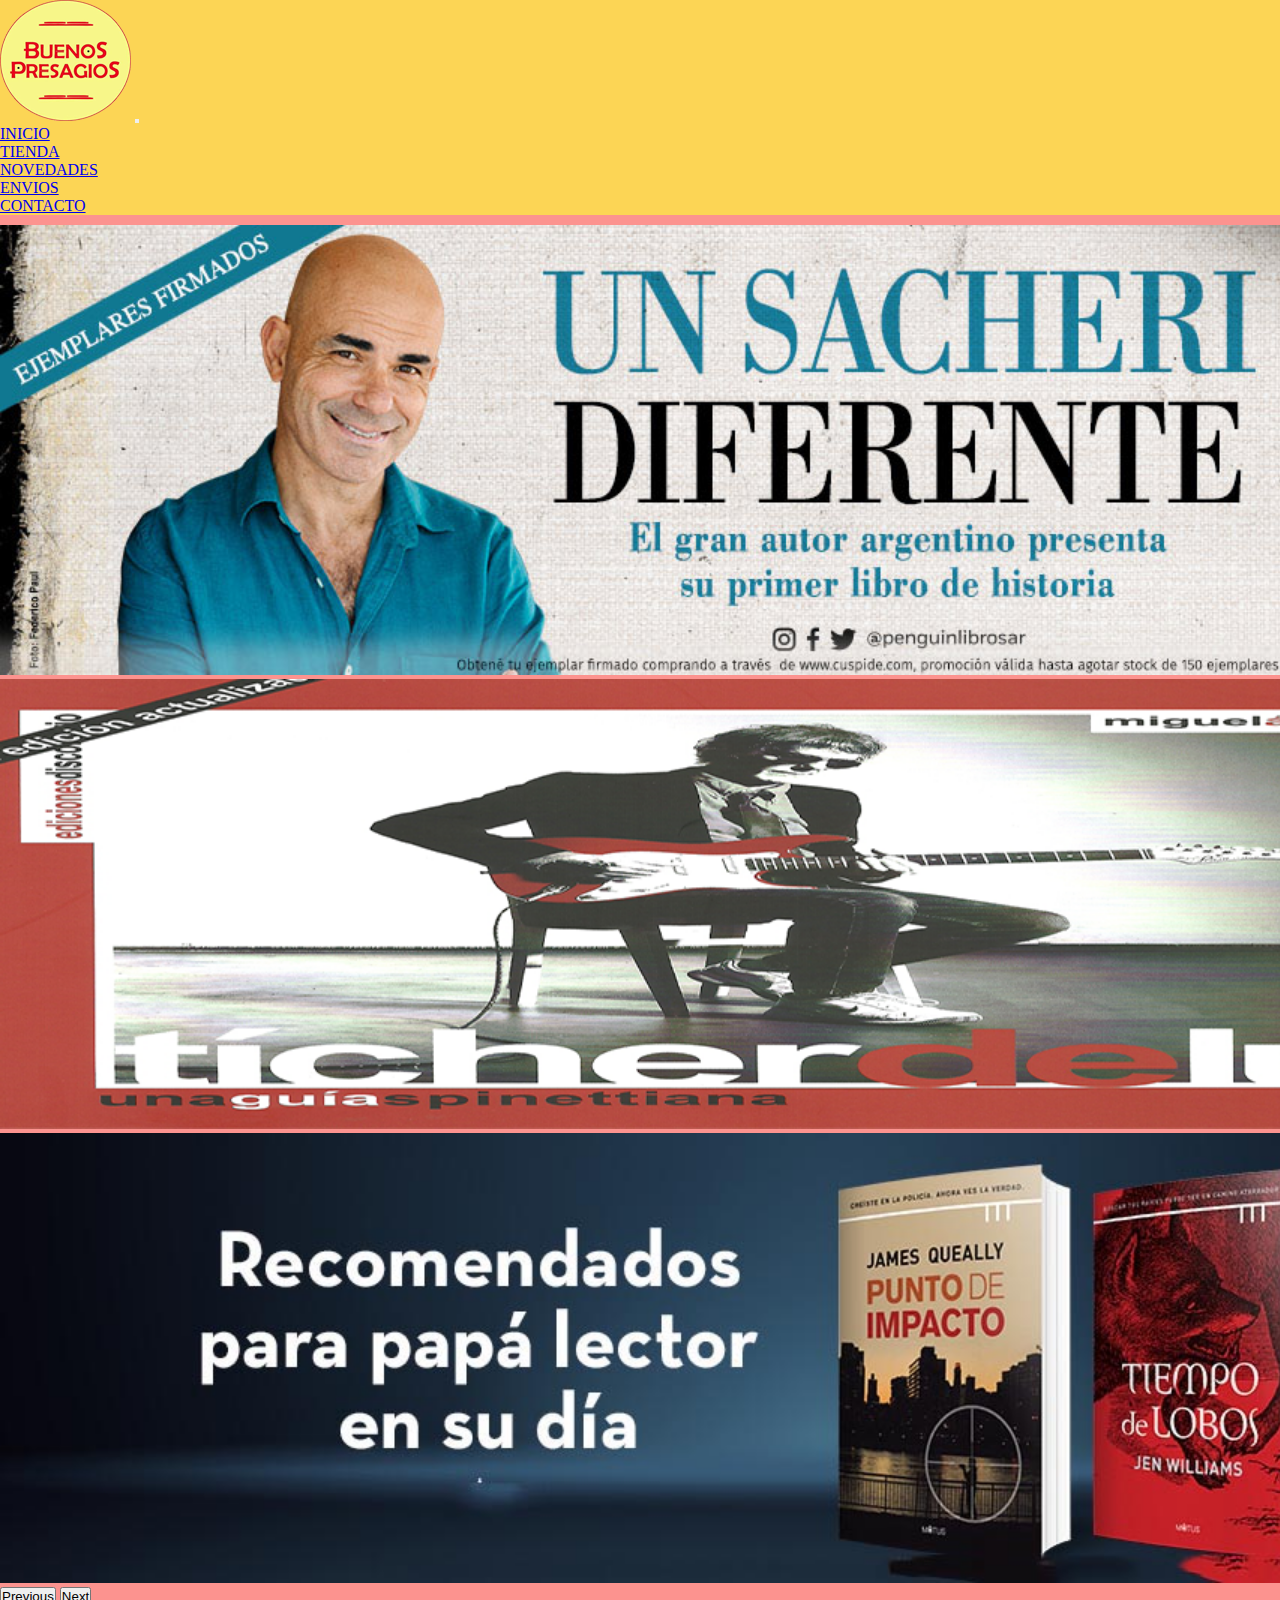
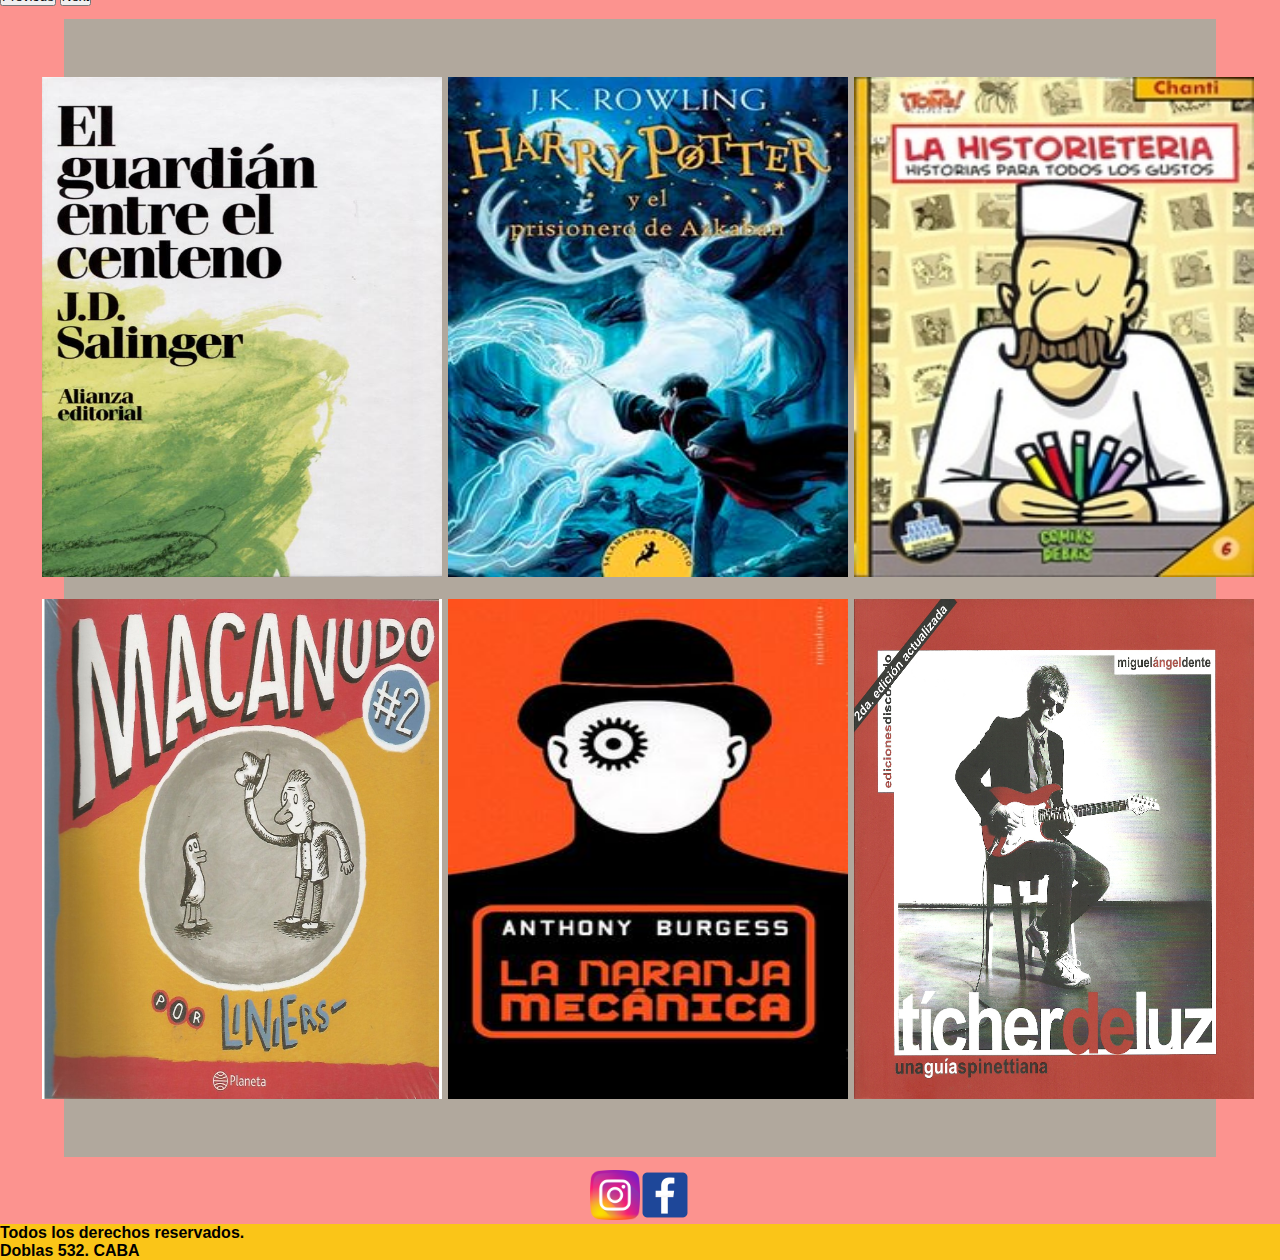
<file: index.html>
<!DOCTYPE html>
<html lang="en">
<head>
    <meta charset="UTF-8">
    <meta http-equiv="X-UA-Compatible" content="IE=edge">
    <meta name="viewport" content="width=device-width, initial-scale=1.0">
   
    <!-- CSS only -->
    <link href="https://cdn.jsdelivr.net/npm/bootstrap@5.2.0-beta1/dist/css/bootstrap.min.css" rel="stylesheet" integrity="sha384-0evHe/X+R7YkIZDRvuzKMRqM+OrBnVFBL6DOitfPri4tjfHxaWutUpFmBp4vmVor" crossorigin="anonymous">

    <!-- CSS -->
    <link rel="stylesheet" href="css/main.css">
    <title>INICIO</title>

</head>
<body>

    <div class="grid">
        <header id="#arriba">
            <nav class="navbar navbar-expand-lg bg-nav">
              
                <div class="container-fluid">
                  <a class="navbar-brand" href="index.html"><img src="img/logo buenos presagios.png" alt="logo"></a>
                  
                  <button class="navbar-toggler" type="button" data-bs-toggle="collapse" data-bs-target="#navbarSupportedContent" aria-controls="navbarSupportedContent" aria-expanded="false" aria-label="Toggle navigation">
                    <span class="navbar-toggler-icon"></span>
                  </button>
                  <div class="collapse navbar-collapse" id="navbarSupportedContent">
                    <ul class="navbar-nav ms-auto mb-2 mb-lg-0">
                      <li class="nav-item">
                        <a class="nav-link active" aria-current="page" href="index.html">INICIO</a>
                      </li>
                      <li class="nav-item">
                        <a class="nav-link" href="pages/tienda.html">TIENDA</a>
                      </li>
                      <li class="nav-item">
                        <a class="nav-link" href="pages/novedades.html">NOVEDADES</a>
                      </li>
                      <li class="nav-item">
                        <a class="nav-link" href="pages/envios.html">ENVIOS</a>
                      </li>
                      <li class="nav-item">
                        <a class="nav-link" href="pages/contacto.html">CONTACTO</a>
                      </li>

                  </div>
                </div>
              </nav>
        </header>

        

        <main>
          <div id="carouselExampleControls" class="carousel slide" data-bs-ride="carousel">
            <div class="carousel-inner">
              <div class="carousel-item active">
                <img src="img/PRH_sacheri_1.jpg" class="d-block w-100" alt="libro spinetta">
              </div>
              <div class="carousel-item">
                <img src="img/tapa spinetta carrusel.png" class="d-block w-100" alt="el libro rojo">
              </div>
              <div class="carousel-item">
                <img src="img/portada carrusel.jpg" class="d-block w-100" alt="el principito">
              </div>
            </div>
            <button class="carousel-control-prev" type="button" data-bs-target="#carouselExampleControls" data-bs-slide="prev">
              <span class="carousel-control-prev-icon" aria-hidden="true"></span>
              <span class="visually-hidden">Previous</span>
            </button>
            <button class="carousel-control-next" type="button" data-bs-target="#carouselExampleControls" data-bs-slide="next">
              <span class="carousel-control-next-icon" aria-hidden="true"></span>
              <span class="visually-hidden">Next</span>
            </button>
          </div>
            <div class="padre">
    
                <div class="imagenUno">
                   <img src="img/guardian.jpg" alt="libroUno"> 
                </div>
                <div class="imagenDos">
                    <img src="img/harry potter.jpg" alt="libroharrypotter">
                </div>
                <div class="imagenTres">
                    <img src="img/HCI-DAZM2585259=9789872585259.jpg" alt="librohistorieteria">
                </div>
                <div class="imagenCuatro">
                    <img src="img/libro-macanudo-2-liniers.jpg" alt="libromacanudo">
                </div>
                <div class="imagenCinco">
                    <img src="img/naranja mecanica.jpg" alt="naranjamecanicalibro">
                </div>
                <div class="imagenSeis">
                    <img src="img/tc3adcher-de-luz-tapa.jpg" alt="librospinetta">
                </div>
                
    
            </div>
        </main>
        
        <div class="logoInstagram"> 
           <a href="https://www.instagram.com/buenos.presagios.libros/?hl=es" target="_blank"> <img src="img/1409946.png" alt="Icono instagram"></a>
           <a href="https://www.facebook.com/buenospresagios.libros" target="_blank"> <img src="img/logo facebook.png" alt="logo facebook"></a>
            
        </div>
        
        <footer class="parteInferior">
            <h4>Todos los derechos reservados.</h4>
            <h4>Doblas 532. CABA</h4>
        </footer>
    

    <!-- JavaScript Bundle with Popper -->
<script src="https://cdn.jsdelivr.net/npm/bootstrap@5.2.0-beta1/dist/js/bootstrap.bundle.min.js" integrity="sha384-pprn3073KE6tl6bjs2QrFaJGz5/SUsLqktiwsUTF55Jfv3qYSDhgCecCxMW52nD2" crossorigin="anonymous"></script>
</body>
</html>
</file>
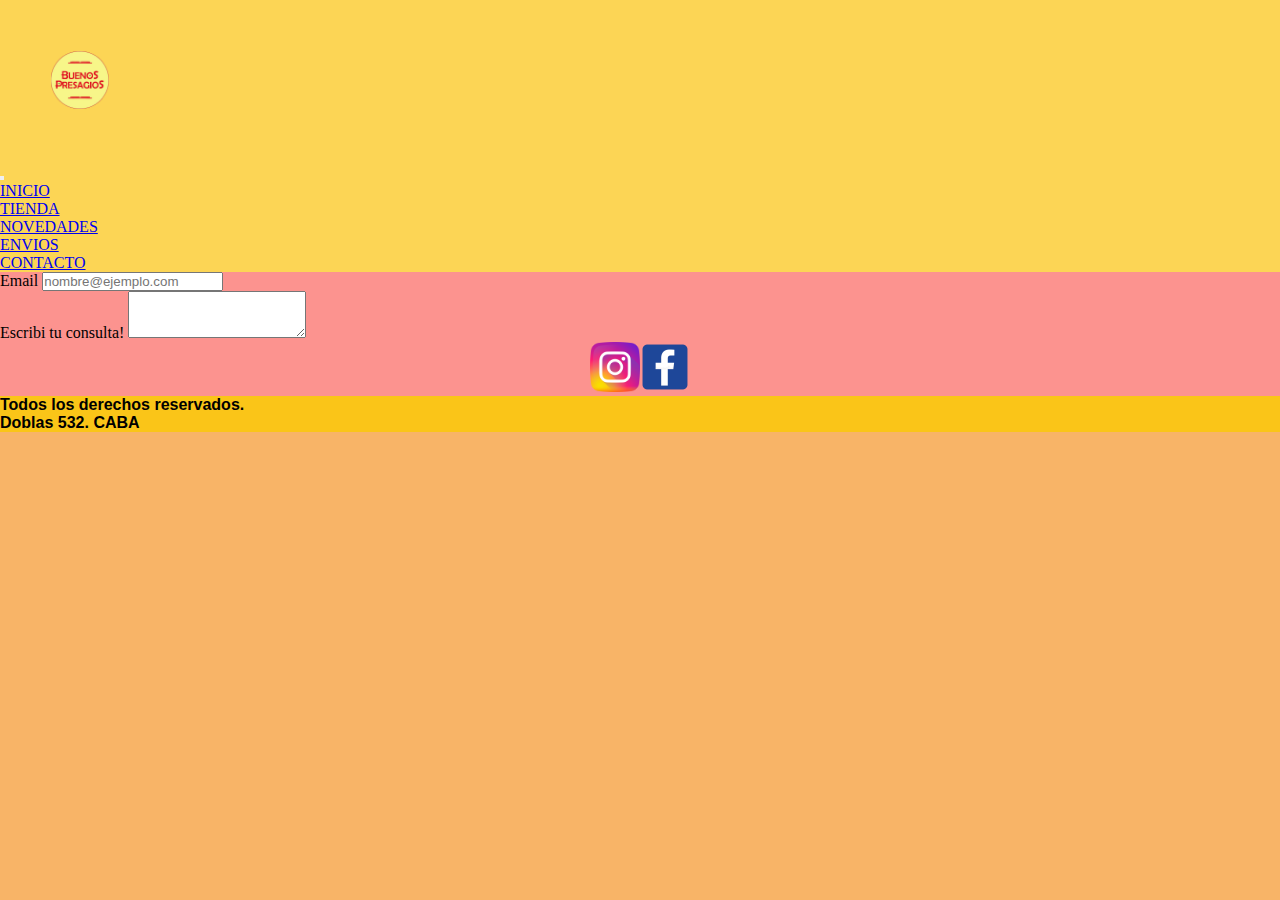
<file: pages/contacto.html>
<!DOCTYPE html>
<html lang="en">
<head>
    <meta charset="UTF-8">
    <meta http-equiv="X-UA-Compatible" content="IE=edge">
    <meta name="viewport" content="width=device-width, initial-scale=1.0">

    <!-- CSS only -->
    <link href="https://cdn.jsdelivr.net/npm/bootstrap@5.2.0-beta1/dist/css/bootstrap.min.css" rel="stylesheet" integrity="sha384-0evHe/X+R7YkIZDRvuzKMRqM+OrBnVFBL6DOitfPri4tjfHxaWutUpFmBp4vmVor" crossorigin="anonymous">
    
    <!-- CSS -->
    <link rel="stylesheet" href="../css/main.css">
    <title>CONTACTO</title>
</head>
<body>
    <header id="#arriba">
        <nav class="navbar navbar-expand-lg bg-nav">
            <div class="container-fluid">

                <div class="contenedorLogo">
                    <a href="index.html"> <img src="../img/BUENOS PRESAGIOS.png" alt="logo"></a>  
                  </div>
              
              <button class="navbar-toggler" type="button" data-bs-toggle="collapse" data-bs-target="#navbarSupportedContent" aria-controls="navbarSupportedContent" aria-expanded="false" aria-label="Toggle navigation">
                <span class="navbar-toggler-icon"></span>
              </button>
              <div class="collapse navbar-collapse" id="navbarSupportedContent">
                <ul class="navbar-nav ms-auto mb-2 mb-lg-0">
                  <li class="nav-item">
                    <a class="nav-link active" aria-current="page" href="../index.html">INICIO</a>
                  </li>
                  <li class="nav-item">
                    <a class="nav-link" href="../pages/tienda.html">TIENDA</a>
                  </li>
                  <li class="nav-item">
                    <a class="nav-link" href="../pages/novedades.html">NOVEDADES</a>
                  </li>
                  <li class="nav-item">
                    <a class="nav-link" href="../pages/envios.html">ENVIOS</a>
                  </li>
                  <li class="nav-item">
                    <a class="nav-link" href="../pages/contacto.html">CONTACTO</a>
                  </li>

              </div>
            </div>
          </nav>
    </header>

    <main>
        <div class="mb-3">
            <label for="exampleFormControlInput1" class="form-label">Email</label>
            <input type="email" class="form-control" id="exampleFormControlInput1" placeholder="nombre@ejemplo.com">
          </div>
          <div class="mb-3">
            <label for="exampleFormControlTextarea1" class="form-label">Escribi tu consulta!</label>
            <textarea class="form-control" id="exampleFormControlTextarea1" rows="3"></textarea>
          </div>
    </main>

    <div class="logoInstagram"> 
        <a href="https://www.instagram.com/buenos.presagios.libros/?hl=es" target="_blank"> <img src="../img/1409946.png" alt="Icono instagram"></a>
        <a href="https://www.facebook.com/buenospresagios.libros" target="_blank"> <img src="../img/logo facebook.png" alt="logo facebook"></a>
         
     </div>

    <footer class="parteInferior">
        <h4>Todos los derechos reservados.</h4>
        <h4>Doblas 532. CABA</h4>
    </footer>
    
    <!-- JavaScript Bundle with Popper -->
<script src="https://cdn.jsdelivr.net/npm/bootstrap@5.2.0-beta1/dist/js/bootstrap.bundle.min.js" integrity="sha384-pprn3073KE6tl6bjs2QrFaJGz5/SUsLqktiwsUTF55Jfv3qYSDhgCecCxMW52nD2" crossorigin="anonymous"></script>

</body>
</html>
</file>
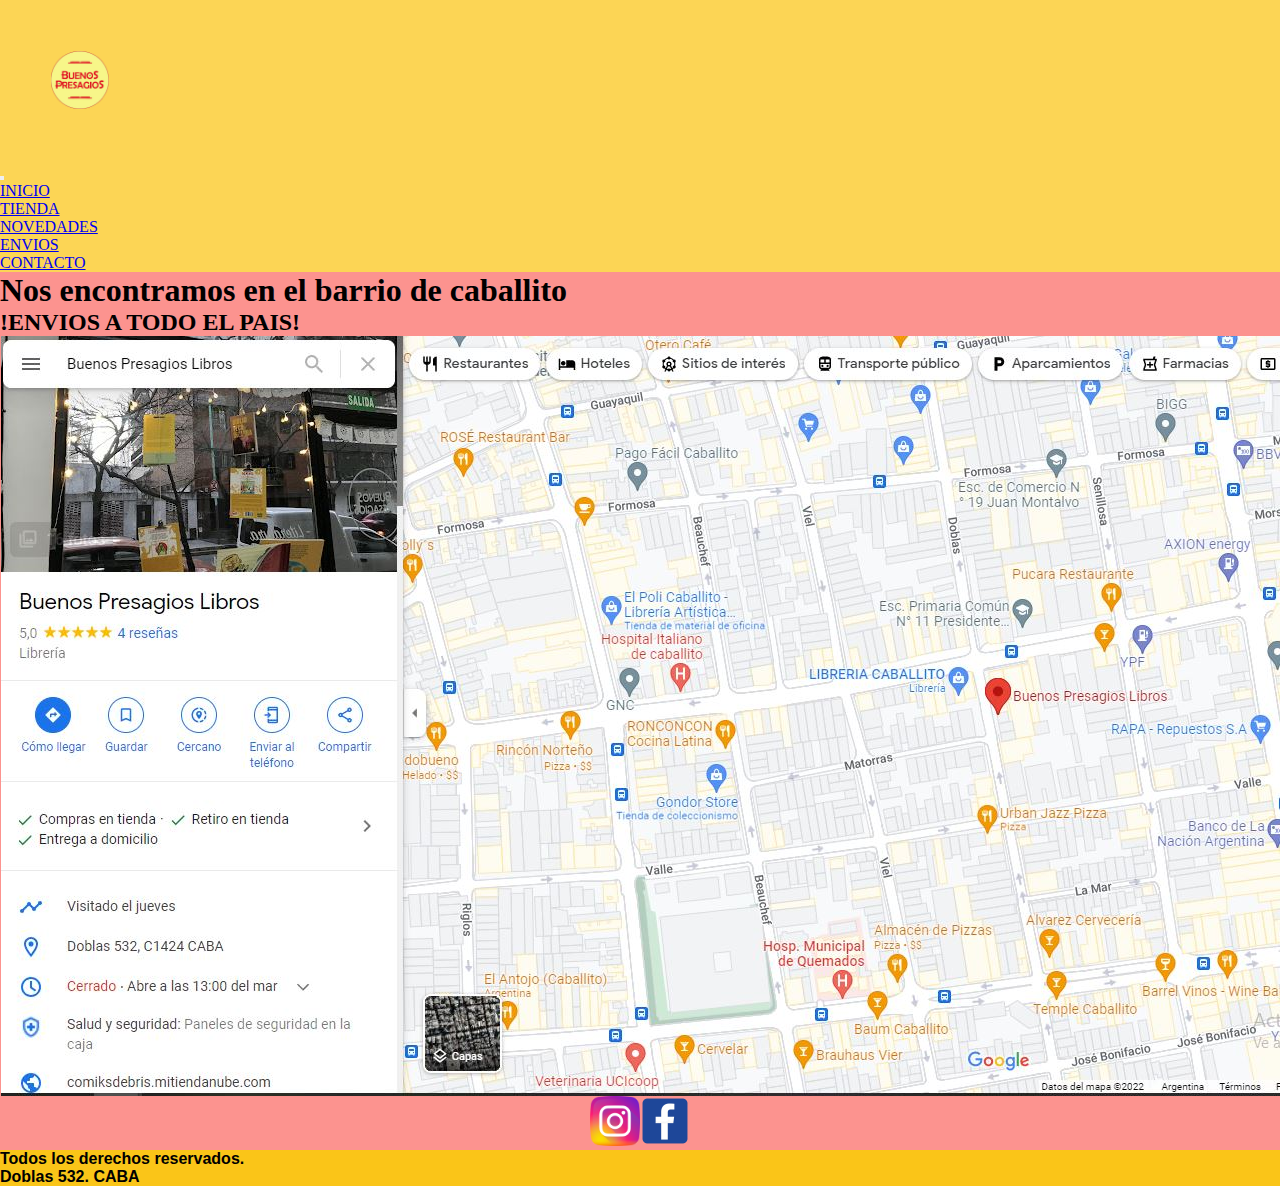
<file: pages/envios.html>
<!DOCTYPE html>
<html lang="en">
<head>
    <meta charset="UTF-8">
    <meta http-equiv="X-UA-Compatible" content="IE=edge">
    <meta name="viewport" content="width=device-width, initial-scale=1.0">
   
     <!-- CSS only -->
     <link href="https://cdn.jsdelivr.net/npm/bootstrap@5.2.0-beta1/dist/css/bootstrap.min.css" rel="stylesheet" integrity="sha384-0evHe/X+R7YkIZDRvuzKMRqM+OrBnVFBL6DOitfPri4tjfHxaWutUpFmBp4vmVor" crossorigin="anonymous">

     <!-- CSS -->
    <link rel="stylesheet" href="../css/main.css">
    <title>ENVIOS</title>

</head>
<body>
    <header id="#arriba">
        <nav class="navbar navbar-expand-lg bg-nav">
            <div class="container-fluid">

                <div class="contenedorLogo">
                    <a href="index.html"> <img src="../img/BUENOS PRESAGIOS.png" alt="logo"></a>  
                  </div>
              
              <button class="navbar-toggler" type="button" data-bs-toggle="collapse" data-bs-target="#navbarSupportedContent" aria-controls="navbarSupportedContent" aria-expanded="false" aria-label="Toggle navigation">
                <span class="navbar-toggler-icon"></span>
              </button>
              <div class="collapse navbar-collapse" id="navbarSupportedContent">
                <ul class="navbar-nav ms-auto mb-2 mb-lg-0">
                  <li class="nav-item">
                    <a class="nav-link active" aria-current="page" href="../index.html">INICIO</a>
                  </li>
                  <li class="nav-item">
                    <a class="nav-link" href="../pages/tienda.html">TIENDA</a>
                  </li>
                  <li class="nav-item">
                    <a class="nav-link" href="../pages/novedades.html">NOVEDADES</a>
                  </li>
                  <li class="nav-item">
                    <a class="nav-link" href="../pages/envios.html">ENVIOS</a>
                  </li>
                  <li class="nav-item">
                    <a class="nav-link" href="../pages/contacto.html">CONTACTO</a>
                  </li>

              </div>
            </div>
          </nav>
    </header>

    <main>
      <h1>Nos encontramos en el barrio de caballito</h1>
      <h2>!ENVIOS A TODO EL PAIS!</h2>
      
      <div class="imagenMaps">
        <img src="../img/ubicacion.JPG" alt="mapa de google">
      </div>

    </main>

    <div class="logoInstagram"> 
        <a href="https://www.instagram.com/buenos.presagios.libros/?hl=es" target="_blank"> <img src="../img/1409946.png" alt="Icono instagram"></a>
        <a href="https://www.facebook.com/buenospresagios.libros" target="_blank"> <img src="../img/logo facebook.png" alt="logo facebook"></a>
         
     </div>

    <footer class="parteInferior">
        <h4>Todos los derechos reservados.</h4>
        <h4>Doblas 532. CABA</h4>
    </footer>

      <!-- JavaScript Bundle with Popper -->
<script src="https://cdn.jsdelivr.net/npm/bootstrap@5.2.0-beta1/dist/js/bootstrap.bundle.min.js" integrity="sha384-pprn3073KE6tl6bjs2QrFaJGz5/SUsLqktiwsUTF55Jfv3qYSDhgCecCxMW52nD2" crossorigin="anonymous"></script>

    
</body>
</html>
</file>
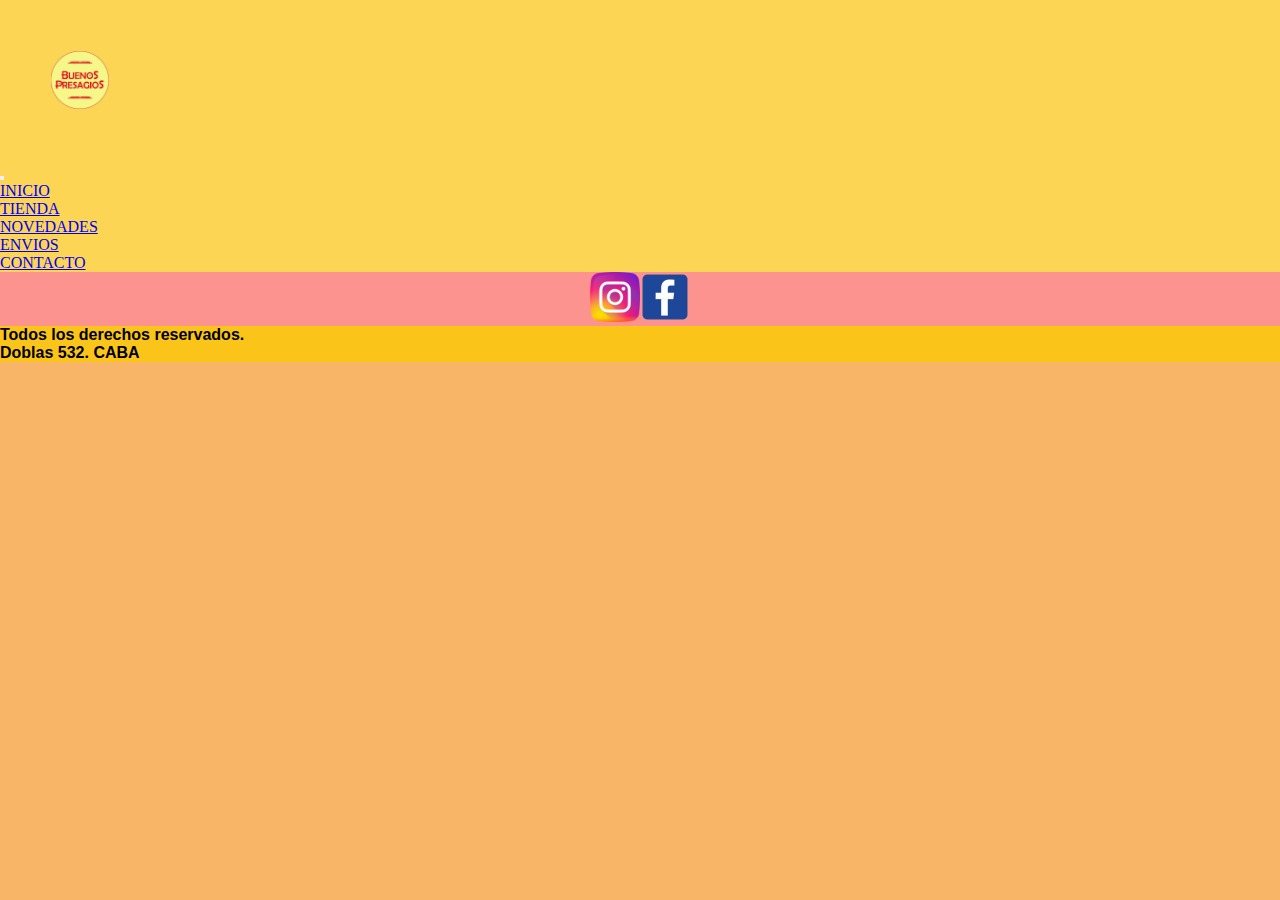
<file: pages/novedades.html>
<!DOCTYPE html>
<html lang="en">
<head>
    <meta charset="UTF-8">
    <meta http-equiv="X-UA-Compatible" content="IE=edge">
    <meta name="viewport" content="width=device-width, initial-scale=1.0">
    
    <!-- CSS only -->
    <link href="https://cdn.jsdelivr.net/npm/bootstrap@5.2.0-beta1/dist/css/bootstrap.min.css" rel="stylesheet" integrity="sha384-0evHe/X+R7YkIZDRvuzKMRqM+OrBnVFBL6DOitfPri4tjfHxaWutUpFmBp4vmVor" crossorigin="anonymous">
    
    <!-- CSS -->
    <link rel="stylesheet" href="../css/main.css">
    <title>NOVEDADES</title>
</head>
<body>
    <header id="#arriba">
        <nav class="navbar navbar-expand-lg bg-nav">
            <div class="container-fluid">

                <div class="contenedorLogo">
                    <a href="index.html"> <img src="../img/BUENOS PRESAGIOS.png" alt="logo"></a>  
                  </div>
              
              <button class="navbar-toggler" type="button" data-bs-toggle="collapse" data-bs-target="#navbarSupportedContent" aria-controls="navbarSupportedContent" aria-expanded="false" aria-label="Toggle navigation">
                <span class="navbar-toggler-icon"></span>
              </button>
              <div class="collapse navbar-collapse" id="navbarSupportedContent">
                <ul class="navbar-nav ms-auto mb-2 mb-lg-0">
                  <li class="nav-item">
                    <a class="nav-link active" aria-current="page" href="../index.html">INICIO</a>
                  </li>
                  <li class="nav-item">
                    <a class="nav-link" href="../pages/tienda.html">TIENDA</a>
                  </li>
                  <li class="nav-item">
                    <a class="nav-link" href="../pages/novedades.html">NOVEDADES</a>
                  </li>
                  <li class="nav-item">
                    <a class="nav-link" href="../pages/envios.html">ENVIOS</a>
                  </li>
                  <li class="nav-item">
                    <a class="nav-link" href="../pages/contacto.html">CONTACTO</a>
                  </li>

              </div>
            </div>
          </nav>
    </header>

    <div class="logoInstagram"> 
        <a href="https://www.instagram.com/buenos.presagios.libros/?hl=es" target="_blank"> <img src="../img/1409946.png" alt="Icono instagram"></a>
        <a href="https://www.facebook.com/buenospresagios.libros" target="_blank"> <img src="../img/logo facebook.png" alt="logo facebook"></a>
         
     </div>

    <footer class="parteInferior">
        <h4>Todos los derechos reservados.</h4>
        <h4>Doblas 532. CABA</h4>
    </footer>

    <!-- JavaScript Bundle with Popper -->
<script src="https://cdn.jsdelivr.net/npm/bootstrap@5.2.0-beta1/dist/js/bootstrap.bundle.min.js" integrity="sha384-pprn3073KE6tl6bjs2QrFaJGz5/SUsLqktiwsUTF55Jfv3qYSDhgCecCxMW52nD2" crossorigin="anonymous"></script>
    
</body>
</html>
</file>
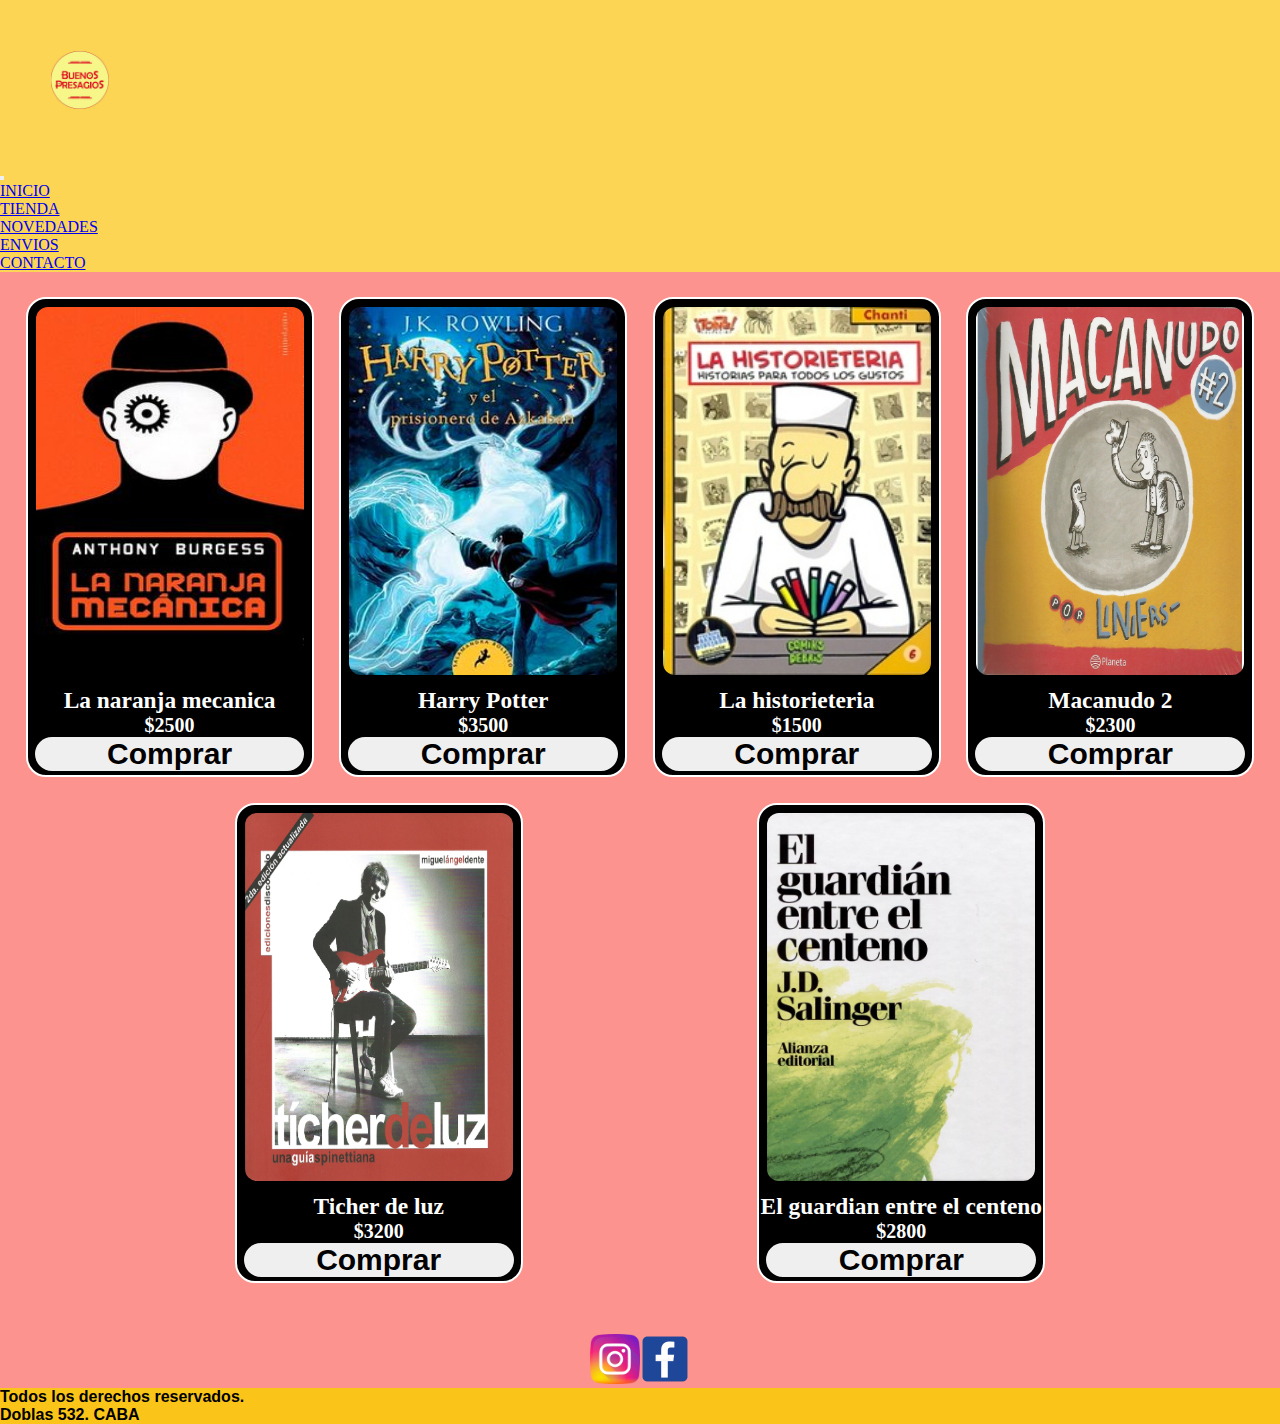
<file: pages/tienda.html>
<!DOCTYPE html>
<html lang="en">
<head>
    <meta charset="UTF-8">
    <meta http-equiv="X-UA-Compatible" content="IE=edge">
    <meta name="viewport" content="width=device-width, initial-scale=1.0">

    <!-- CSS only -->
    <link href="https://cdn.jsdelivr.net/npm/bootstrap@5.2.0-beta1/dist/css/bootstrap.min.css" rel="stylesheet" integrity="sha384-0evHe/X+R7YkIZDRvuzKMRqM+OrBnVFBL6DOitfPri4tjfHxaWutUpFmBp4vmVor" crossorigin="anonymous">
   
    <link rel="stylesheet" href="../css/main.css">
    <title>TIENDA</title>
</head>
<body>
    <header id="#arriba">
        <nav class="navbar navbar-expand-lg bg-nav">
            <div class="container-fluid">

                <div class="contenedorLogo">
                    <a href="index.html"> <img src="../img/BUENOS PRESAGIOS.png" alt="logo"></a>  
                  </div>
              
              <button class="navbar-toggler" type="button" data-bs-toggle="collapse" data-bs-target="#navbarSupportedContent" aria-controls="navbarSupportedContent" aria-expanded="false" aria-label="Toggle navigation">
                <span class="navbar-toggler-icon"></span>
              </button>
              <div class="collapse navbar-collapse" id="navbarSupportedContent">
                <ul class="navbar-nav ms-auto mb-2 mb-lg-0">
                  <li class="nav-item">
                    <a class="nav-link active" aria-current="page" href="../index.html">INICIO</a>
                  </li>
                  <li class="nav-item">
                    <a class="nav-link" href="../pages/tienda.html">TIENDA</a>
                  </li>
                  <li class="nav-item">
                    <a class="nav-link" href="../pages/novedades.html">NOVEDADES</a>
                  </li>
                  <li class="nav-item">
                    <a class="nav-link" href="../pages/envios.html">ENVIOS</a>
                  </li>
                  <li class="nav-item">
                    <a class="nav-link" href="../pages/contacto.html">CONTACTO</a>
                  </li>

              </div>
            </div>
          </nav>
    </header>

    <main>
      <div class="contenedorCards">
        <!-- cards -->
        <div class="card card">
            <div class="contImgCard">
                <img class="imgCard" src="../img/naranja mecanica.jpg" alt="La naranja mecanica">
            </div>
            <div class="contTxtCard">
                <h3 class="tituloCard">La naranja mecanica</h3>
                <p class="precioCard">$2500</p>
            </div>
            <div class="contBtnCard">
                <button class="btnComprar">Comprar</button>
            </div>
        </div>
        

        <div class="card card">
            <div class="contImgCard">
                <img class="imgCard" src="../img/harry potter.jpg" alt="Harry Potter">
            </div>
            <div class="contTxtCard">
                <h3 class="tituloCard">Harry Potter</h3>
                <p class="precioCard">$3500</p>
            </div>
            <div class="contBtnCard">
                <button class="btnComprar">Comprar</button>
            </div>
        </div>

        <div class="card card">
            <div class="contImgCard">
                <img class="imgCard" src="../img/HCI-DAZM2585259=9789872585259.jpg" alt="La historieteria">
            </div>
            <div class="contTxtCard">
                <h3 class="tituloCard">La historieteria</h3>
                <p class="precioCard">$1500</p>
            </div>
            <div class="contBtnCard">
                <button class="btnComprar">Comprar</button>
            </div>
            
            </div>

            <div class="card card">
              <div class="contImgCard">
                  <img class="imgCard" src="../img/libro-macanudo-2-liniers.jpg" alt="Macanudo dos">
              </div>
              <div class="contTxtCard">
                  <h3 class="tituloCard">Macanudo 2</h3>
                  <p class="precioCard">$2300</p>
              </div>
              <div class="contBtnCard">
                  <button class="btnComprar">Comprar</button>
              </div>
          </div>

          <div class="card card">
            <div class="contImgCard">
                <img class="imgCard" src="../img/tc3adcher-de-luz-tapa.jpg" alt="Libro spinetta">
            </div>
            <div class="contTxtCard">
                <h3 class="tituloCard">Ticher de luz</h3>
                <p class="precioCard">$3200</p>
            </div>
            <div class="contBtnCard">
                <button class="btnComprar">Comprar</button>
            </div>
        </div>
        <div class="card card">
          <div class="contImgCard">
              <img class="imgCard" src="../img/guardian.jpg" alt="El guardian entre el centeno">
          </div>
          <div class="contTxtCard">
              <h3 class="tituloCard">El guardian entre el centeno</h3>
              <p class="precioCard">$2800</p>
          </div>
          <div class="contBtnCard">
              <button class="btnComprar">Comprar</button>
          </div>
      </div>



        </div>
        <!---->
    </div>

     
    </main>

    <div class="logoInstagram"> 
        <a href="https://www.instagram.com/buenos.presagios.libros/?hl=es" target="_blank"> <img src="../img/1409946.png" alt="Icono instagram"></a>
        <a href="https://www.facebook.com/buenospresagios.libros" target="_blank"> <img src="../img/logo facebook.png" alt="logo facebook"></a>
         
     </div>

    <footer class="parteInferior">
        <h4>Todos los derechos reservados.</h4>
        <h4>Doblas 532. CABA</h4>
    </footer>
    
    <!-- JavaScript Bundle with Popper -->
<script src="https://cdn.jsdelivr.net/npm/bootstrap@5.2.0-beta1/dist/js/bootstrap.bundle.min.js" integrity="sha384-pprn3073KE6tl6bjs2QrFaJGz5/SUsLqktiwsUTF55Jfv3qYSDhgCecCxMW52nD2" crossorigin="anonymous"></script>

</body>
</html>
</file>
<file: css/main.css>
*{
    margin: 0%;
    padding: 0%;
    box-sizing: border-box;
}

body{
    background-color: rgb(252, 147, 143);
}

header{

    background-color: rgb(252, 213, 85);
    top: 0%;
    padding-right: 1%;
    grid-area: header;
}

header .parteSuperior{
    display: flex;
    justify-content: space-between;
    align-items: center 
}

.contenedorLogo img{
    width: 10rem;
    padding: 4%;
}

header .parteSuperior .menuArriba{
    display: flex;  
}

header .parteSuperior .menuArriba .listasMenu{
    list-style: none;
    margin: 4px;
    font-size: 18px;
    font-family: 'Gill Sans', 'Gill Sans MT', Calibri, 'Trebuchet MS', sans-serif;
}

/* CARRUSEL */
.slide{
    margin-top: 10px;
}
.slide img{
    height: 450px;
    
}

/* ENVIOS */

.imagenMaps{
   display: flex;
   justify-content: center;
}

/* TIENDA */
main .contenedorCards{
    display: flex;
    justify-content: space-evenly;
    flex-wrap: wrap;
    margin: 2% 0 2% 0 ;
}
    /* card */
main .contenedorCards .card{
    width: 18rem;
    border: 2px solid rgb(255, 255, 255);
    background-color: black;
    border-radius: 20px;
    margin-bottom: 2%;
}

main .contenedorCards .card:hover{
    box-shadow: 10px 10px 10px  black;

}


main .contenedorCards .card .contImgCard .imgCard{
    padding: 0.5rem;
    border-radius: 20px;
    width: 100%;
    height: 24rem;
}

main .contenedorCards .card .contTxtCard{
    color: white;
    font-size: 20px;
    font-weight: bolder;
    text-align: center;
}

main .contenedorCards .card .contBtnCard{
    margin-bottom: 1.5%;
    display: flex;
    justify-content: center;
}

main .contenedorCards .card .contBtnCard .btnComprar{
    width: 95%;
    border-radius: 20px;
    border: 0;
    font-family: 'Franklin Gothic Medium', 'Arial Narrow', Arial, sans-serif;
    font-size: 30px;
    font-weight: bolder;
}

main .contenedorCards .card .contBtnCard .btnComprar:hover{
    color: white;
    border: 2px solid white;
}


/* GRID */

html{
    background-color: rgb(248, 180, 103);
}

.padre{
    width: 90%;
    min-height: 800px;
    padding: 50px 0;
    margin: 1% auto;
    background-color: rgb(177, 168, 157);
    display: grid;
    align-items: center;
    justify-content: center;
    grid-template-columns: repeat(3,auto);
    gap: 6px;
}

main{
    grid-area: main;
}


.padre div{
    width: 400px;
    height: 500px;
    margin: 2%;
    background-color: rgb(231, 218, 27);
    
}

.imagenUno img{
    width: 400px;
    height: 500px;
}

.imagenDos img{
    width: 400px;
    height: 500px;
}

.imagenTres img{
    width: 400px;
    height: 500px;
}

.imagenCuatro img{
    width: 400px;
    height: 500px;
}

.imagenCinco img{
    width: 400px;
    height: 500px;
}

.imagenSeis img{
    width: 400px;
    height: 500px;
}

.logoInstagram{
    display: flex;
    justify-content: center;
    grid-area: logo;
}

.logoInstagram img{
    width: 50px;
    height: 50px;
}

footer{
    background-color: rgb(250, 197, 24);
    grid-area: footer;
    
    font-family:Arial, Helvetica, sans-serif;
}


.grid{
    display: grid;
    grid-template-columns: 50% 50%;
    grid-template-areas: "header header"
                         "main main"
                         "logo logo"
                         "footer footer";
}


@media screen and (max-width:760px){

    .grid{
        display: grid;
        grid-template-columns: 100%;
        grid-template-areas: "header"
                             "main"
                             "logo"
                             "footer";
    }

    .padre{
        width: 100%;
        min-height: 800px;
        
        display: grid;
        align-items: center;
        justify-content: center;
        grid-template-columns: repeat(3,auto);
        gap: 6px;
    }
}

@media screen and (max-width:360px){
    .grid{
        display: grid;
        grid-template-columns: 100%;
        grid-template-areas: "header"
                             "main"
                             "logo"
                             "footer";
    }

    .padre{
        width: 100%;
        min-height: 800px;
        
        display: grid;
        align-items: center;
        justify-content: center;
        grid-template-columns: repeat(3,auto);
        gap: 6px;
    }

}
</file>
